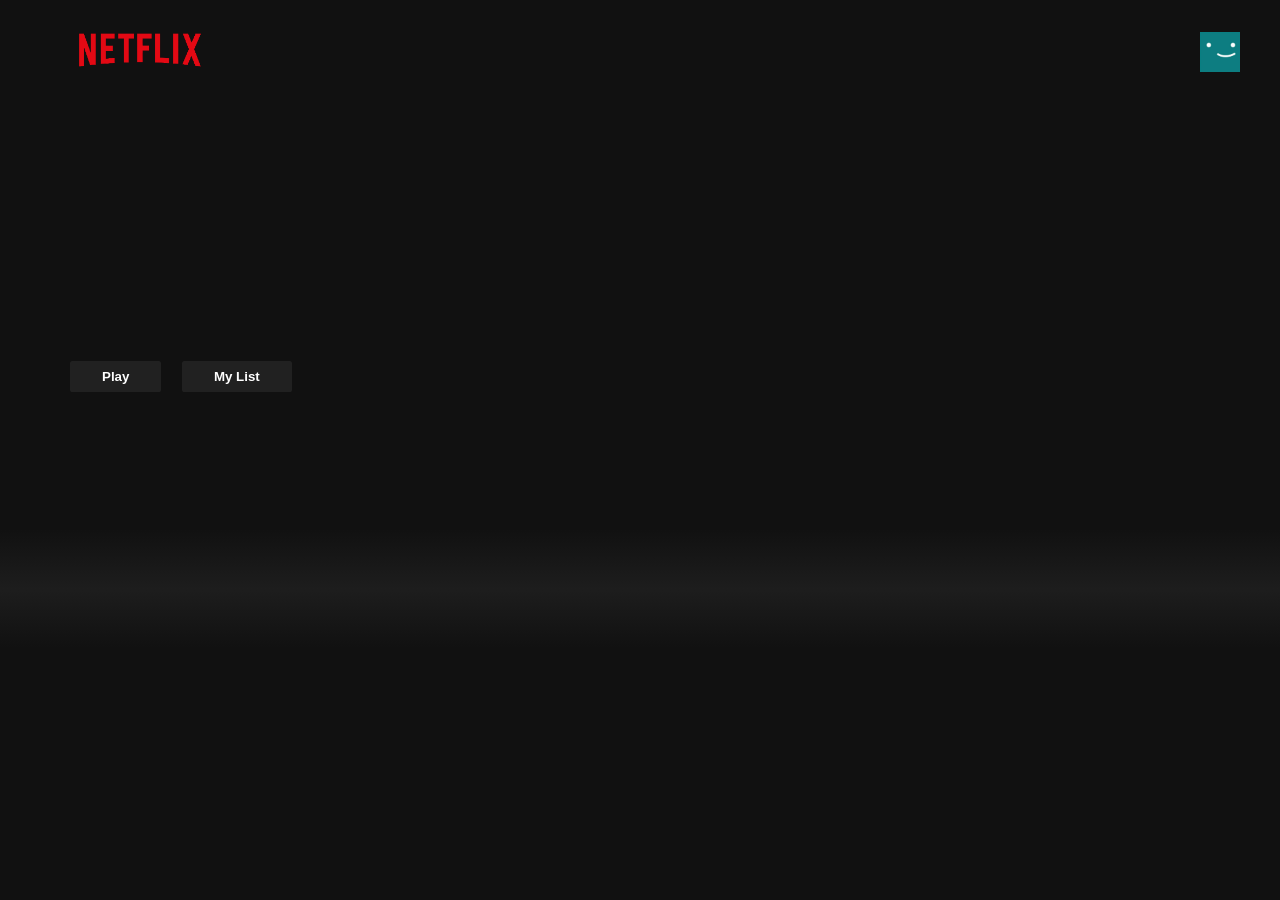
<file: index.html>
<!DOCTYPE html>
<html lang="en">
  <head>
    <meta charset="UTF-8" />
    <meta http-equiv="X-UA-Compatible" content="IE=edge" />
    <meta name="viewport" content="width=device-width, initial-scale=1.0" />
    <title>Home | Netflix</title>
    <link rel="stylesheet" href="Netflix_clone/index.css"/>
     <script src="Netflix_clone/index.js"></script>
  </head>
  <body>
    <!-- navbar -->
    <div class="nav">
      <div class="nav__left">
        <a href="index.html">
        <img class="nav_logo" src="Netflix_clone/images/logo.png" alt=""></a>
      </div>
      <div class="nav__right">
        <img src="Netflix_clone/images/avatar.jpeg" class="nav_avatar" alt="">
      </div>
    </div>

    <!-- banner -->
    <header id="banner">
      <div id="banner__contents">
        <h1 id="banner__title"></h1>
        <div id="banner__buttons">
        <button id="banner__button">Play</button>
        <button id="banner__button">My List</button>
      </div>
      <p id="banner__description"></p>
      </div>
      <div id="banner__fadeBottom"></div>
    </header>

    <!-- row -->
    <div id="headrow">
      <div class="row">
        <h2 class="row__title"></h2>
        <div class="row__posters"> </div>
      </div>
    </div>

    <script>
      window.addEventListener("scroll",function(){

        var nav = document.querySelector(".nav");
        nav.classList.toggle("active", window.scrollY > 0);
      }) 
    </script> 
  </body>
</html
</file>
<file: Netflix_clone/index.css>
*{
    margin: 0;
    padding: 0;
  }
  body{
    font-family: 'Netflix Sans', sans-serif;
    background-color: #111;
  }
  ::-webkit-scrollbar{
    width: 7px;
    background-color: #111;
  }
  ::-webkit-scrollbar-thumb{
    background-color: white;
    border-radius: 10px;
  }
  .nav{
    position: fixed;
    top: 0;
    padding: 20px 40px;
    width: 100%;
    display: flex;
    align-items: center;
    justify-content: space-between;
    z-index: 1;
    transition-timing-function: ease-in;
    transition: all .5s;
  }
  .nav.active{
    background-color: #111;
  }
  .nav__left{
    margin-left: 10px;

  }
  .nav_logo{
    width: 180px
  }
  .nav__right{
    position: fixed;
    right: 30px;
    display: flex;
    margin-right: 10px;
  }
  .nav_avatar{
    width: 40px;
  }
  #banner{
    color: white;
    object-fit: contain;
    height: 544px;
    background-position: center center;
    background-size: cover;
  }
  #banner__contents{
    margin-left: 70px;
    padding-top: 340px;
    height: 190px;

  }
  #banner__title{
    font-size: 3rem;
    font-weight: 800;
    padding-bottom: 0.3rem;
  }
  #banner__description{
    width: 45rem;
    line-height: 1.5;
    padding-top: 1rem;
    font-size: .9rem;
    max-width: 360px;
    height: 80px;
  }
  #banner__button{
    cursor: pointer;
    color: white;
    outline: none;
    border: none;
    font-weight: 700;
    border-radius: .2vw;
    padding-left: 2rem;
    margin-top: 1rem;
    margin-bottom: 1rem;
    padding-right: 2rem;
    margin-right: 1rem;
    padding-top: .5rem;
    background-color: rgba(51,51,51,.5);
    padding-bottom: .5rem;
  }
  #banner__button:hover{
    color: black;
    background-color: #e6e6e6;
    transition: all .3s;
  }
  #banner__fadeBottom{
    height: 7.4rem;
    background: linear-gradient(
      180deg,
      transparent,
      rgba(37,37,37, .61),
      #111
    );
  }

  .row{
    margin-left: 20px;
    color: white;
  }
  .row__poster{
    object-fit: contain;
    width: 100%;
    max-height: 120px;
    margin-right: 10px;
    transition: transform 500ms;
  }
  .row__posters::-webkit-scrollbar{
    display: none;
  }
  .row__posters{
    display: flex;
    overflow-y: hidden;
    overflow-x: scroll;
    padding: 20px;

  }
  .row__poster:hover{
    transform: scale(1.68);
  }
  .row__posterLarge, 
  .row__posterLarge1,
  .row__posterLarge2{
    object-fit: contain;
    width: 100%;
    max-height: 350px;
    margin-right: 10px;
    transition: transform 500ms;

  }
  .row__posterLarge:hover,
  .row__posterLarge1:hover,
  .row__posterLarge2:hover{
    transform: scale(1.68);
    opacity: 1;

  }
</file>
